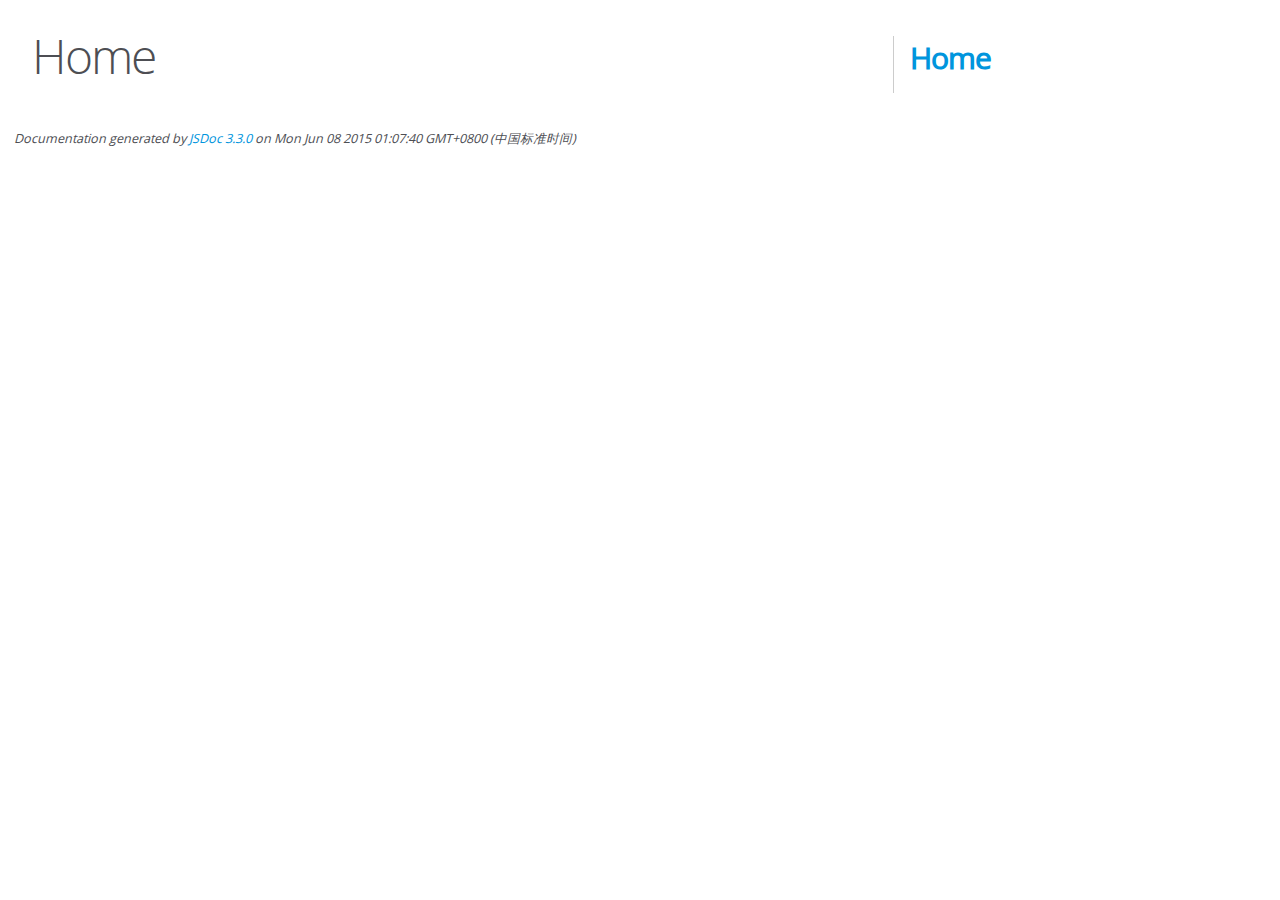
<file: public/plugins/editor.md/docs/index.html>
<!DOCTYPE html>
<html lang="en">
<head>
    <meta charset="utf-8">
    <title>JSDoc: Home</title>

    <script src="scripts/prettify/prettify.js"> </script>
    <script src="scripts/prettify/lang-css.js"> </script>
    <!--[if lt IE 9]>
      <script src="//html5shiv.googlecode.com/svn/trunk/html5.js"></script>
    <![endif]-->
    <link type="text/css" rel="stylesheet" href="styles/prettify-tomorrow.css">
    <link type="text/css" rel="stylesheet" href="styles/jsdoc-default.css">
</head>

<body>

<div id="main">

    <h1 class="page-title">Home</h1>

    



    


    <h3> </h3>










    









</div>

<nav>
    <h2><a href="index.html">Home</a></h2>
</nav>

<br class="clear">

<footer>
    Documentation generated by <a href="https://github.com/jsdoc3/jsdoc">JSDoc 3.3.0</a> on Mon Jun 08 2015 01:07:40 GMT+0800 (中国标准时间)
</footer>

<script> prettyPrint(); </script>
<script src="scripts/linenumber.js"> </script>
</body>
</html>
</file>
<file: public/plugins/editor.md/docs/styles/prettify-tomorrow.css>
/* Tomorrow Theme */
/* Original theme - https://github.com/chriskempson/tomorrow-theme */
/* Pretty printing styles. Used with prettify.js. */
/* SPAN elements with the classes below are added by prettyprint. */
/* plain text */
.pln {
  color: #4d4d4c; }

@media screen {
  /* string content */
  .str {
    color: #718c00; }

  /* a keyword */
  .kwd {
    color: #8959a8; }

  /* a comment */
  .com {
    color: #8e908c; }

  /* a type name */
  .typ {
    color: #4271ae; }

  /* a literal value */
  .lit {
    color: #f5871f; }

  /* punctuation */
  .pun {
    color: #4d4d4c; }

  /* lisp open bracket */
  .opn {
    color: #4d4d4c; }

  /* lisp close bracket */
  .clo {
    color: #4d4d4c; }

  /* a markup tag name */
  .tag {
    color: #c82829; }

  /* a markup attribute name */
  .atn {
    color: #f5871f; }

  /* a markup attribute value */
  .atv {
    color: #3e999f; }

  /* a declaration */
  .dec {
    color: #f5871f; }

  /* a variable name */
  .var {
    color: #c82829; }

  /* a function name */
  .fun {
    color: #4271ae; } }
/* Use higher contrast and text-weight for printable form. */
@media print, projection {
  .str {
    color: #060; }

  .kwd {
    color: #006;
    font-weight: bold; }

  .com {
    color: #600;
    font-style: italic; }

  .typ {
    color: #404;
    font-weight: bold; }

  .lit {
    color: #044; }

  .pun, .opn, .clo {
    color: #440; }

  .tag {
    color: #006;
    font-weight: bold; }

  .atn {
    color: #404; }

  .atv {
    color: #060; } }
/* Style */
/*
pre.prettyprint {
  background: white;
  font-family: Consolas, Monaco, 'Andale Mono', monospace;
  font-size: 12px;
  line-height: 1.5;
  border: 1px solid #ccc;
  padding: 10px; }
*/

/* Specify class=linenums on a pre to get line numbering */
ol.linenums {
  margin-top: 0;
  margin-bottom: 0; }

/* IE indents via margin-left */
li.L0,
li.L1,
li.L2,
li.L3,
li.L4,
li.L5,
li.L6,
li.L7,
li.L8,
li.L9 {
  /* */ }

/* Alternate shading for lines */
li.L1,
li.L3,
li.L5,
li.L7,
li.L9 {
  /* */ }
</file>
<file: public/plugins/editor.md/docs/styles/jsdoc-default.css>
@font-face {
    font-family: 'Open Sans';
    font-weight: normal;
    font-style: normal;
    src: url('../fonts/OpenSans-Regular-webfont.eot');
    src:
        local('Open Sans'),
        local('OpenSans'),
        url('../fonts/OpenSans-Regular-webfont.eot?#iefix') format('embedded-opentype'),
        url('../fonts/OpenSans-Regular-webfont.woff') format('woff'),
        url('../fonts/OpenSans-Regular-webfont.svg#open_sansregular') format('svg');
}

@font-face {
    font-family: 'Open Sans Light';
    font-weight: normal;
    font-style: normal;
    src: url('../fonts/OpenSans-Light-webfont.eot');
    src:
        local('Open Sans Light'),
        local('OpenSans Light'),
        url('../fonts/OpenSans-Light-webfont.eot?#iefix') format('embedded-opentype'),
        url('../fonts/OpenSans-Light-webfont.woff') format('woff'),
        url('../fonts/OpenSans-Light-webfont.svg#open_sanslight') format('svg');
}

html
{
    overflow: auto;
    background-color: #fff;
    font-size: 14px;
}

body
{
    font-family: 'Open Sans', sans-serif;
    line-height: 1.5;
    color: #4d4e53;
    background-color: white;
}

a, a:visited, a:active {
    color: #0095dd;
    text-decoration: none;
}

a:hover {
    text-decoration: underline;
}

header
{
    display: block;
    padding: 0px 4px;
}

tt, code, kbd, samp {
    font-family: Consolas, Monaco, 'Andale Mono', monospace;
}

.class-description {
    font-size: 130%;
    line-height: 140%;
    margin-bottom: 1em;
    margin-top: 1em;
}

.class-description:empty {
    margin: 0;
}

#main {
    float: left;
    width: 70%;
}

article dl {
    margin-bottom: 40px;
}

section
{
    display: block;
    background-color: #fff;
    padding: 12px 24px;
    border-bottom: 1px solid #ccc;
    margin-right: 30px;
}

.variation {
    display: none;
}

.signature-attributes {
    font-size: 60%;
    color: #aaa;
    font-style: italic;
    font-weight: lighter;
}

nav
{
    display: block;
    float: right;
    margin-top: 28px;
    width: 30%;
    box-sizing: border-box;
    border-left: 1px solid #ccc;
    padding-left: 16px;
}

nav ul {
    font-family: 'Lucida Grande', 'Lucida Sans Unicode', arial, sans-serif;
    font-size: 100%;
    line-height: 17px;
    padding: 0;
    margin: 0;
    list-style-type: none;
}

nav ul a, nav ul a:visited, nav ul a:active {
    font-family: Consolas, Monaco, 'Andale Mono', monospace;
    line-height: 18px;
    color: #4D4E53;
}

nav h3 {
    margin-top: 12px;
}

nav li {
    margin-top: 6px;
}

footer {
    display: block;
    padding: 6px;
    margin-top: 12px;
    font-style: italic;
    font-size: 90%;
}

h1, h2, h3, h4 {
    font-weight: 200;
    margin: 0;
}

h1
{
    font-family: 'Open Sans Light', sans-serif;
    font-size: 48px;
    letter-spacing: -2px;
    margin: 12px 24px 20px;
}

h2, h3
{
    font-size: 30px;
    font-weight: 700;
    letter-spacing: -1px;
    margin-bottom: 12px;
}

h4
{
    font-size: 18px;
    letter-spacing: -0.33px;
    margin-bottom: 12px;
    color: #4d4e53;
}

h5, .container-overview .subsection-title
{
    font-size: 120%;
    font-weight: bold;
    letter-spacing: -0.01em;
    margin: 8px 0 3px 0;
}

h6
{
    font-size: 100%;
    letter-spacing: -0.01em;
    margin: 6px 0 3px 0;
    font-style: italic;
}

.ancestors { color: #999; }
.ancestors a
{
    color: #999 !important;
    text-decoration: none;
}

.clear
{
    clear: both;
}

.important
{
    font-weight: bold;
    color: #950B02;
}

.yes-def {
    text-indent: -1000px;
}

.type-signature {
    color: #aaa;
}

.name, .signature {
    font-family: Consolas, Monaco, 'Andale Mono', monospace;
}

.details { margin-top: 14px; border-left: 2px solid #DDD; }
.details dt { width: 120px; float: left; padding-left: 10px;  padding-top: 6px; }
.details dd { margin-left: 70px; }
.details ul { margin: 0; }
.details ul { list-style-type: none; }
.details li { margin-left: 30px; padding-top: 6px; }
.details pre.prettyprint { margin: 0 }
.details .object-value { padding-top: 0; }

.description {
    margin-bottom: 1em;
    margin-top: 1em;
}

.code-caption
{
    font-style: italic;
    font-size: 107%;
    margin: 0;
}

.prettyprint
{
    border: 1px solid #ddd;
    width: 80%;
    overflow: auto;
}

.prettyprint.source {
    width: inherit;
}

.prettyprint code
{
    font-size: 100%;
    line-height: 18px;
    display: block;
    padding: 4px 12px;
    margin: 0;
    background-color: #fff;
    color: #4D4E53;
}

.prettyprint code span.line
{
  display: inline-block;
}

.prettyprint.linenums
{
  padding-left: 70px;
  -webkit-user-select: none;
  -moz-user-select: none;
  -ms-user-select: none;
  user-select: none;
}

.prettyprint.linenums ol
{
  padding-left: 0;
}

.prettyprint.linenums li
{
  border-left: 3px #ddd solid;
}

.prettyprint.linenums li.selected,
.prettyprint.linenums li.selected *
{
  background-color: lightyellow;
}

.prettyprint.linenums li *
{
  -webkit-user-select: text;
  -moz-user-select: text;
  -ms-user-select: text;
  user-select: text;
}

.params, .props
{
    border-spacing: 0;
    border: 0;
    border-collapse: collapse;
}

.params .name, .props .name, .name code {
    color: #4D4E53;
    font-family: Consolas, Monaco, 'Andale Mono', monospace;
    font-size: 100%;
}

.params td, .params th, .props td, .props th
{
    border: 1px solid #ddd;
    margin: 0px;
    text-align: left;
    vertical-align: top;
    padding: 4px 6px;
    display: table-cell;
}

.params thead tr, .props thead tr
{
    background-color: #ddd;
    font-weight: bold;
}

.params .params thead tr, .props .props thead tr
{
    background-color: #fff;
    font-weight: bold;
}

.params th, .props th { border-right: 1px solid #aaa; }
.params thead .last, .props thead .last { border-right: 1px solid #ddd; }

.params td.description > p:first-child,
.props td.description > p:first-child
{
    margin-top: 0;
    padding-top: 0;
}

.params td.description > p:last-child,
.props td.description > p:last-child
{
    margin-bottom: 0;
    padding-bottom: 0;
}

.disabled {
    color: #454545;
}
</file>
